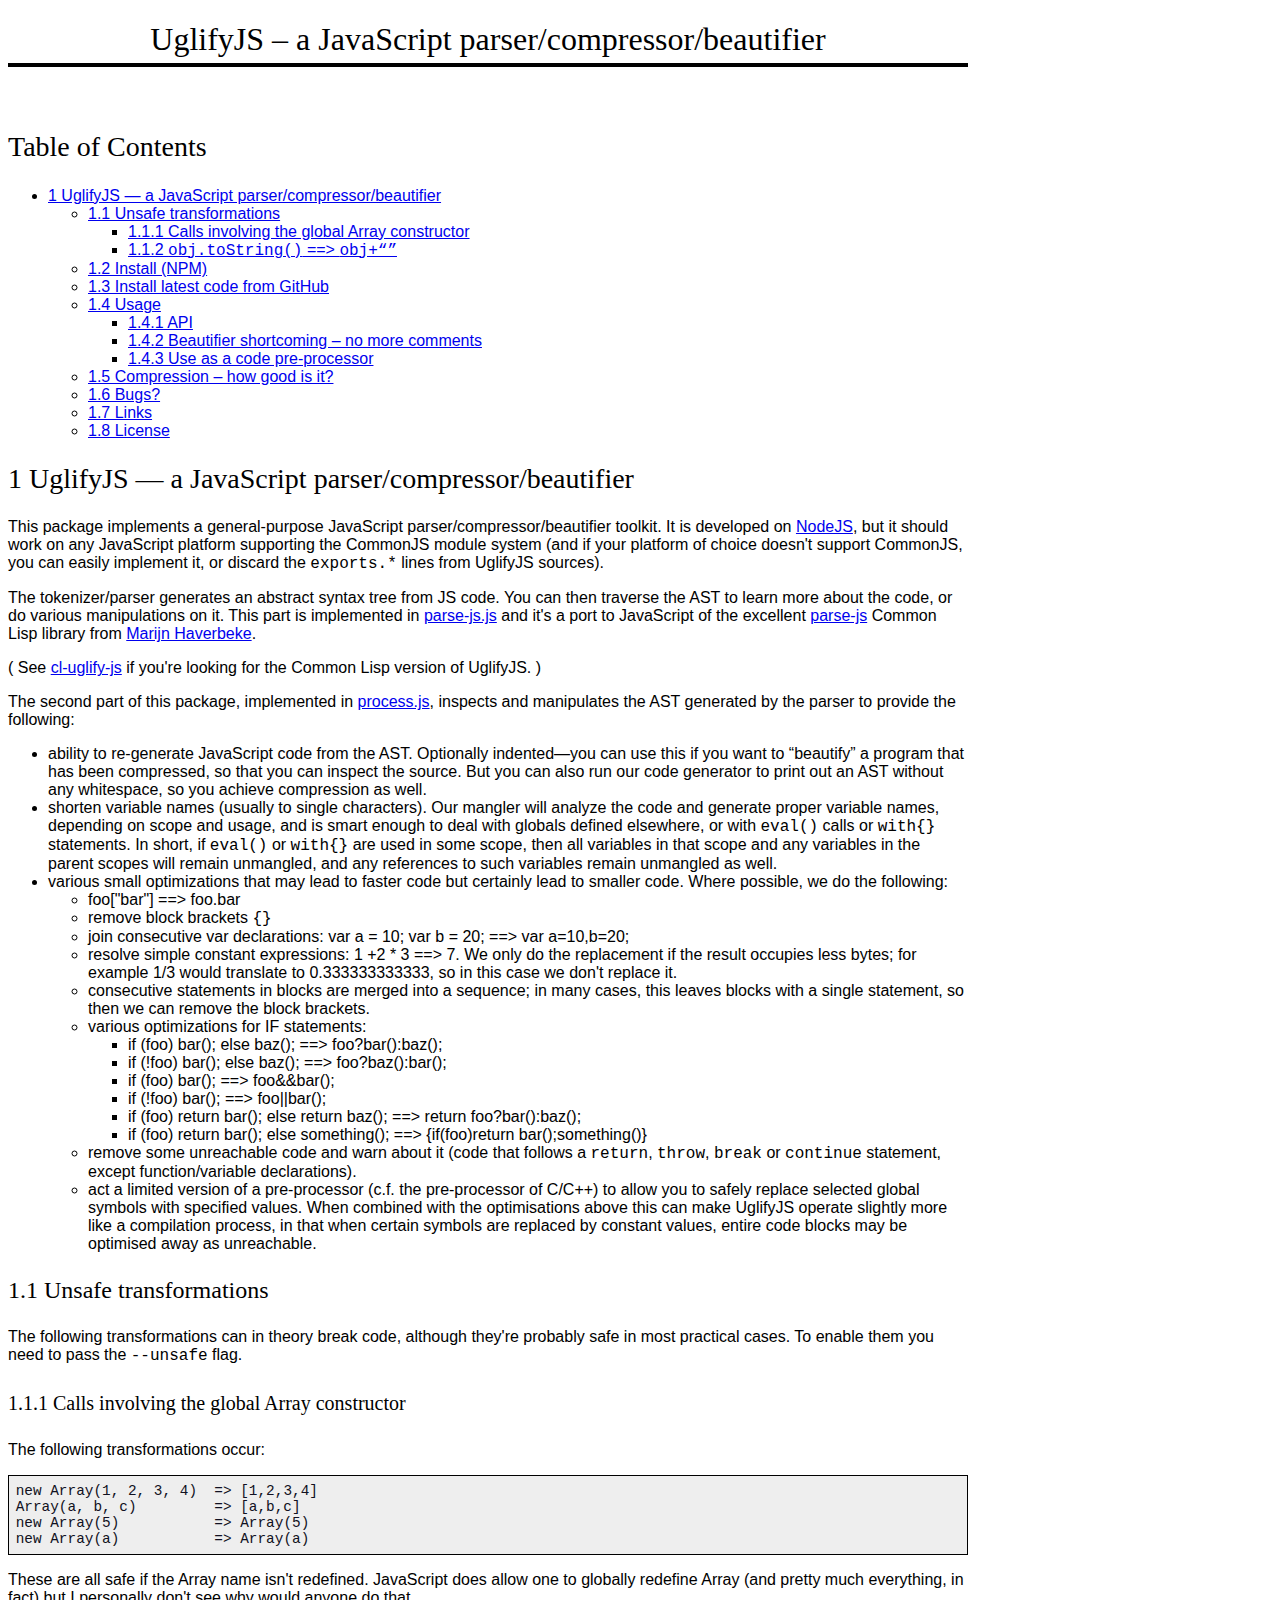
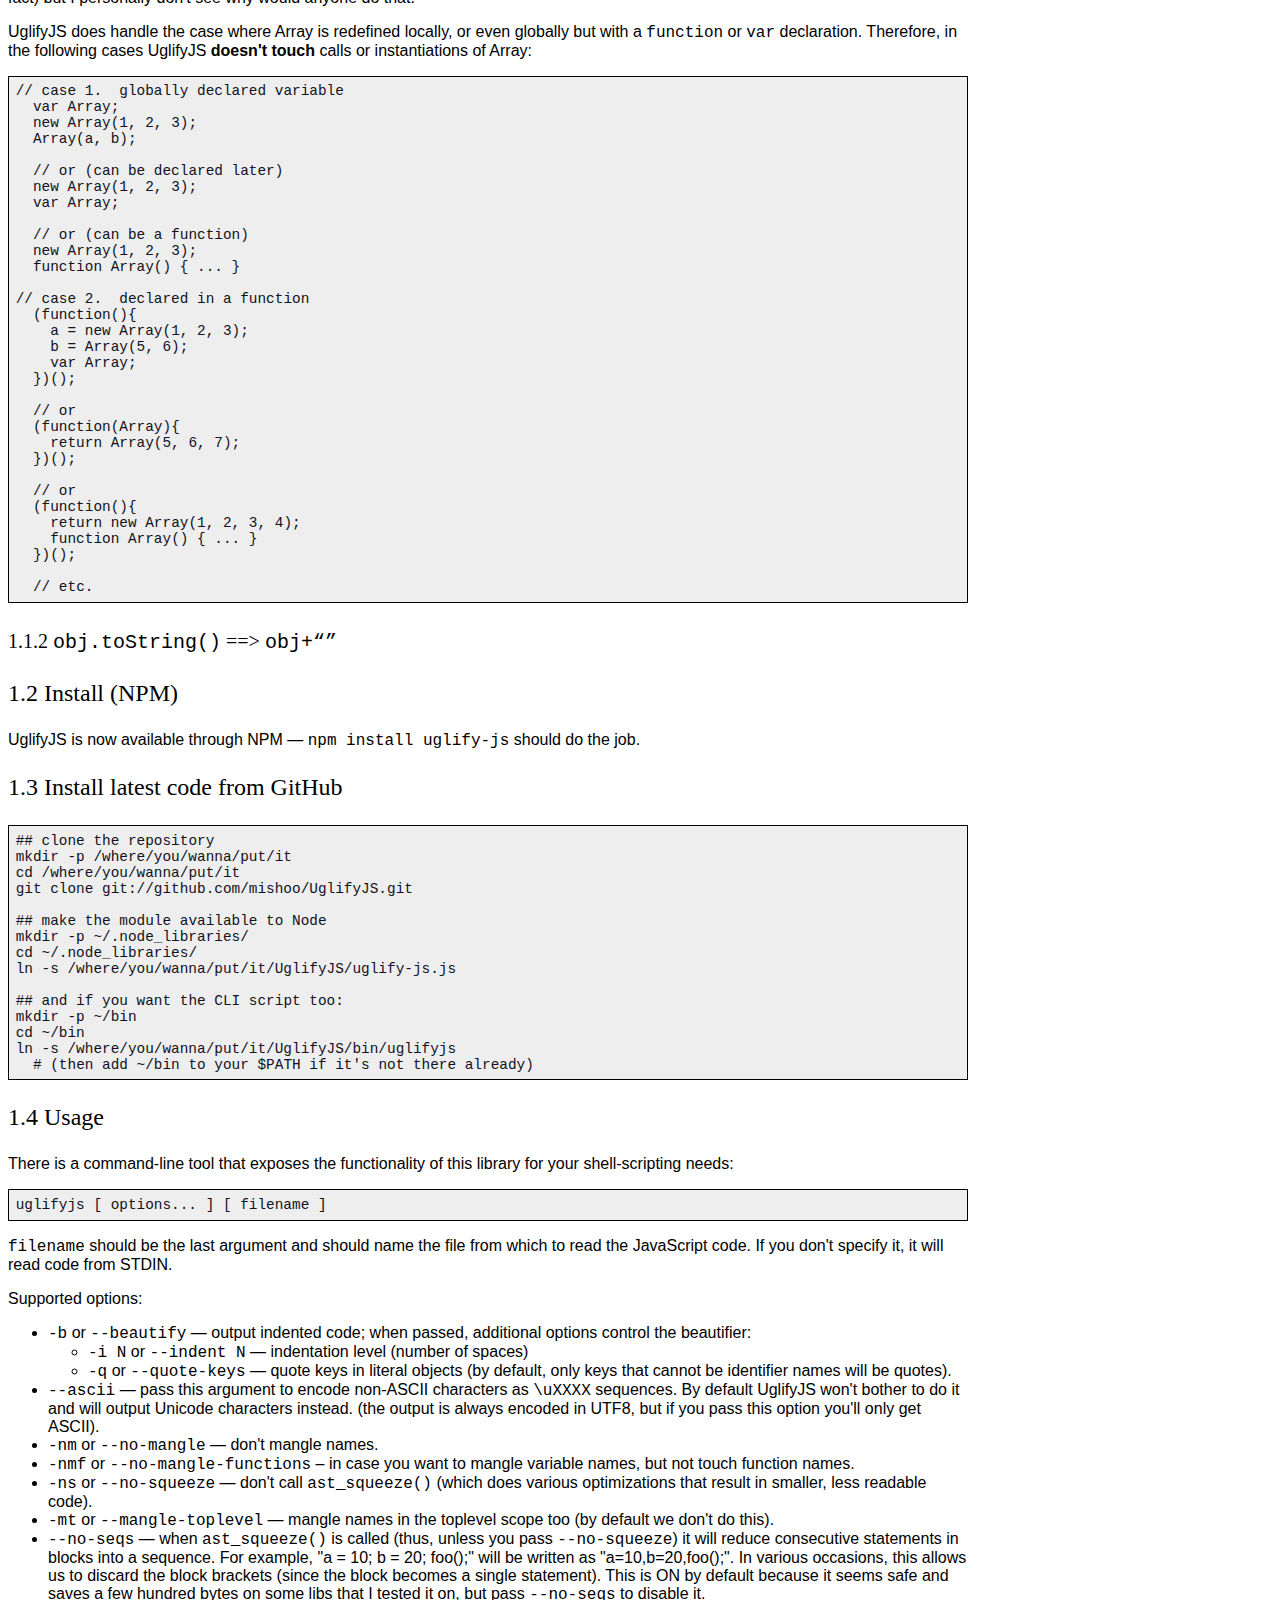
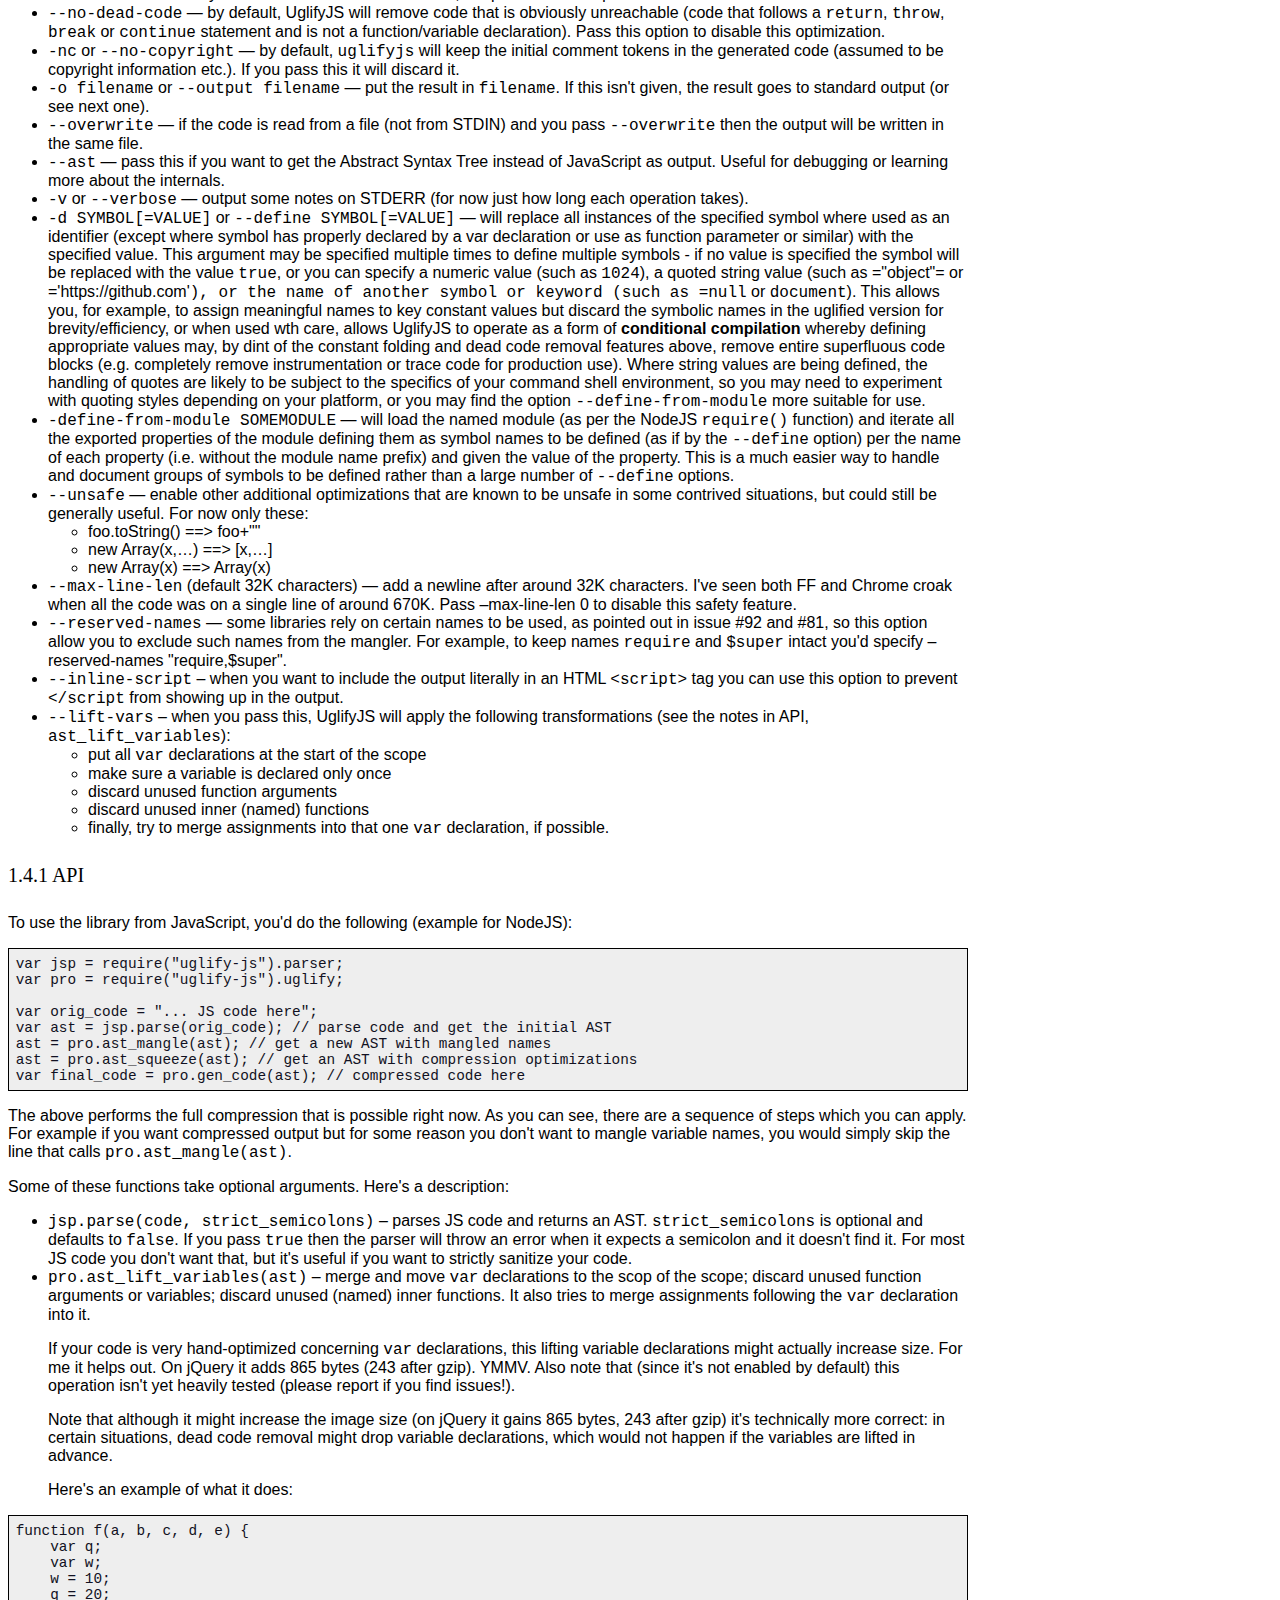
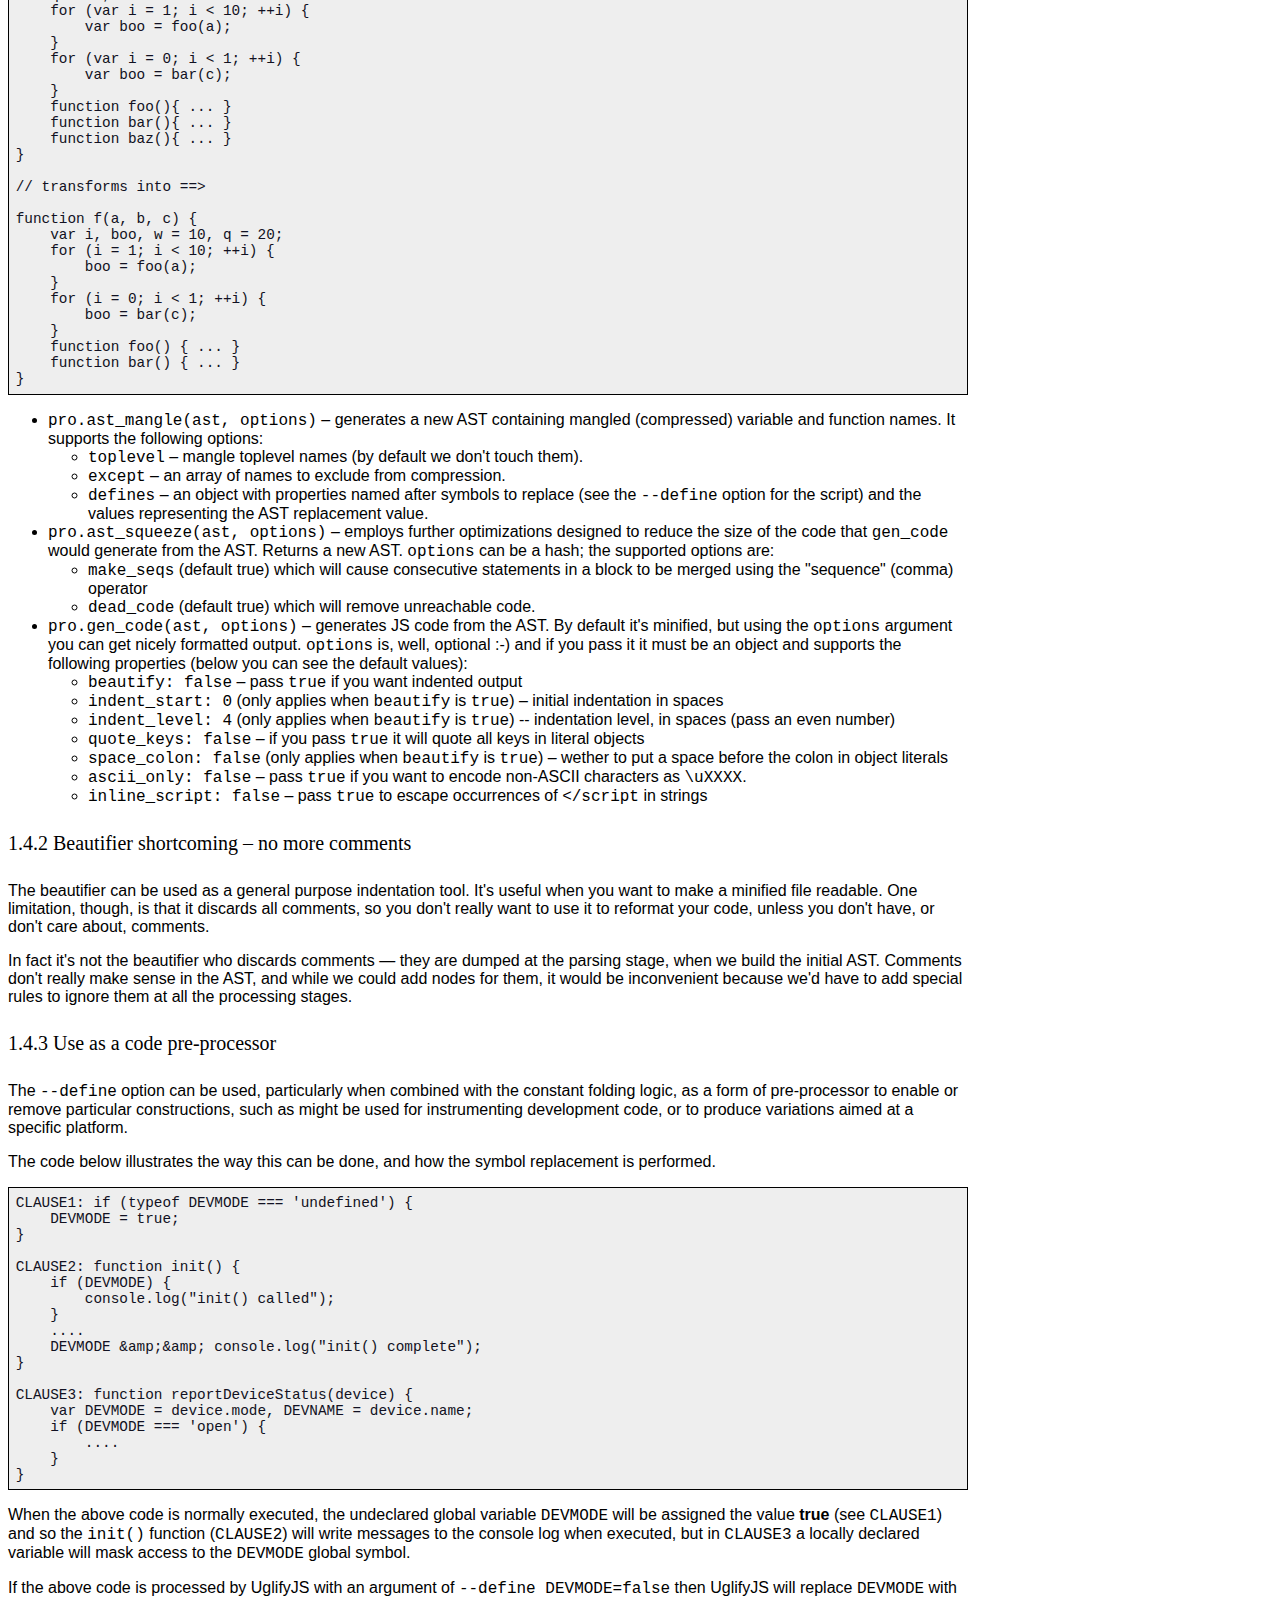
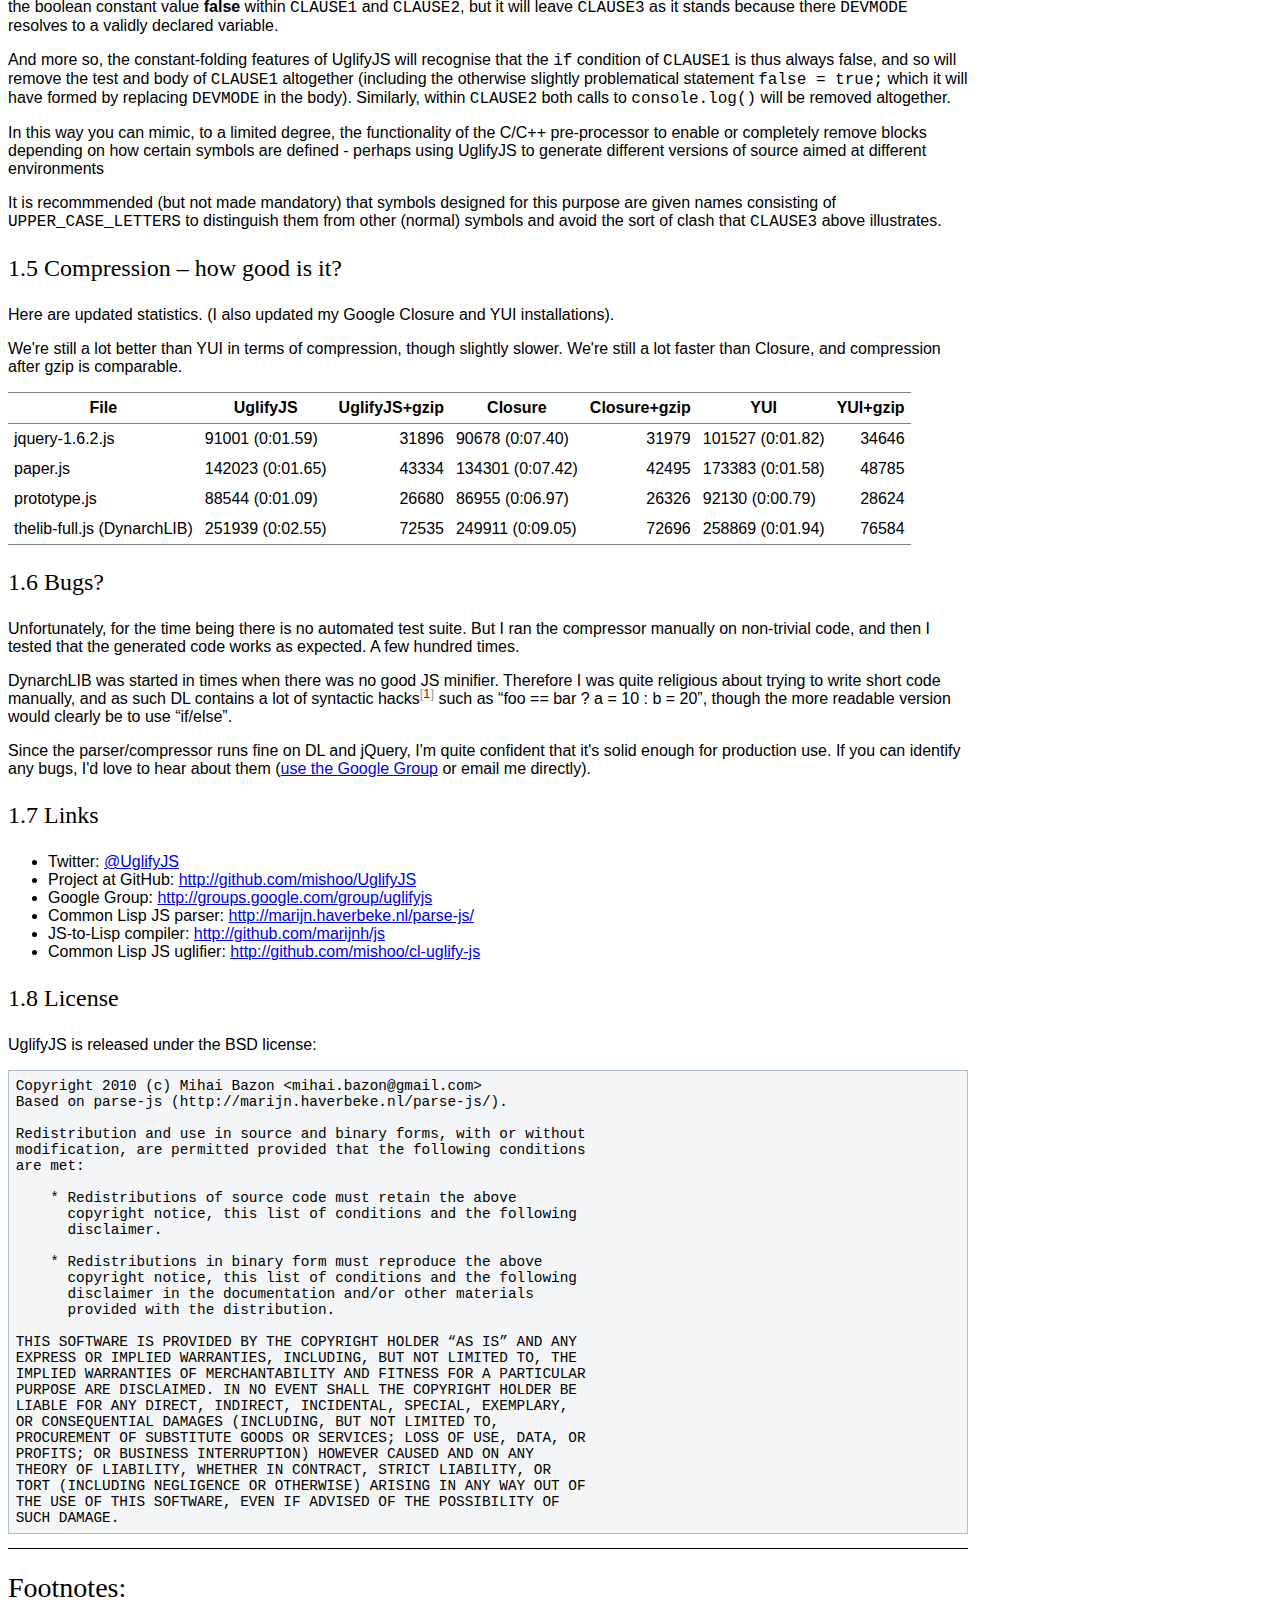
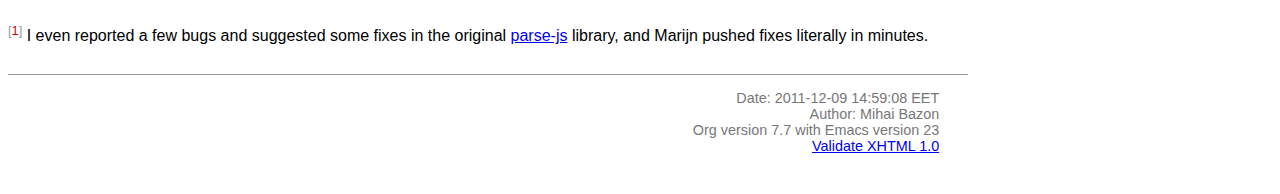
<file: node_modules/handlebars/node_modules/uglify-js/README.html>
<?xml version="1.0" encoding="utf-8"?>
<!DOCTYPE html PUBLIC "-//W3C//DTD XHTML 1.0 Strict//EN"
               "http://www.w3.org/TR/xhtml1/DTD/xhtml1-strict.dtd">
<html xmlns="http://www.w3.org/1999/xhtml"
lang="en" xml:lang="en">
<head>
<title>UglifyJS &ndash; a JavaScript parser/compressor/beautifier</title>
<meta http-equiv="Content-Type" content="text/html;charset=utf-8"/>
<meta name="generator" content="Org-mode"/>
<meta name="generated" content="2011-12-09 14:59:08 EET"/>
<meta name="author" content="Mihai Bazon"/>
<meta name="description" content="a JavaScript parser/compressor/beautifier in JavaScript"/>
<meta name="keywords" content="javascript, js, parser, compiler, compressor, mangle, minify, minifier"/>
<style type="text/css">
 <!--/*--><![CDATA[/*><!--*/
  html { font-family: Times, serif; font-size: 12pt; }
  .title  { text-align: center; }
  .todo   { color: red; }
  .done   { color: green; }
  .tag    { background-color: #add8e6; font-weight:normal }
  .target { }
  .timestamp { color: #bebebe; }
  .timestamp-kwd { color: #5f9ea0; }
  .right  {margin-left:auto; margin-right:0px;  text-align:right;}
  .left   {margin-left:0px;  margin-right:auto; text-align:left;}
  .center {margin-left:auto; margin-right:auto; text-align:center;}
  p.verse { margin-left: 3% }
  pre {
	border: 1pt solid #AEBDCC;
	background-color: #F3F5F7;
	padding: 5pt;
	font-family: courier, monospace;
        font-size: 90%;
        overflow:auto;
  }
  table { border-collapse: collapse; }
  td, th { vertical-align: top;  }
  th.right  { text-align:center;  }
  th.left   { text-align:center;   }
  th.center { text-align:center; }
  td.right  { text-align:right;  }
  td.left   { text-align:left;   }
  td.center { text-align:center; }
  dt { font-weight: bold; }
  div.figure { padding: 0.5em; }
  div.figure p { text-align: center; }
  div.inlinetask {
    padding:10px;
    border:2px solid gray;
    margin:10px;
    background: #ffffcc;
  }
  textarea { overflow-x: auto; }
  .linenr { font-size:smaller }
  .code-highlighted {background-color:#ffff00;}
  .org-info-js_info-navigation { border-style:none; }
  #org-info-js_console-label { font-size:10px; font-weight:bold;
                               white-space:nowrap; }
  .org-info-js_search-highlight {background-color:#ffff00; color:#000000;
                                 font-weight:bold; }
  /*]]>*/-->
</style>
<link rel="stylesheet" type="text/css" href="docstyle.css" />
<script type="text/javascript">
<!--/*--><![CDATA[/*><!--*/
 function CodeHighlightOn(elem, id)
 {
   var target = document.getElementById(id);
   if(null != target) {
     elem.cacheClassElem = elem.className;
     elem.cacheClassTarget = target.className;
     target.className = "code-highlighted";
     elem.className   = "code-highlighted";
   }
 }
 function CodeHighlightOff(elem, id)
 {
   var target = document.getElementById(id);
   if(elem.cacheClassElem)
     elem.className = elem.cacheClassElem;
   if(elem.cacheClassTarget)
     target.className = elem.cacheClassTarget;
 }
/*]]>*///-->
</script>

</head>
<body>

<div id="preamble">

</div>

<div id="content">
<h1 class="title">UglifyJS &ndash; a JavaScript parser/compressor/beautifier</h1>


<div id="table-of-contents">
<h2>Table of Contents</h2>
<div id="text-table-of-contents">
<ul>
<li><a href="#sec-1">1 UglifyJS &mdash; a JavaScript parser/compressor/beautifier </a>
<ul>
<li><a href="#sec-1-1">1.1 Unsafe transformations </a>
<ul>
<li><a href="#sec-1-1-1">1.1.1 Calls involving the global Array constructor </a></li>
<li><a href="#sec-1-1-2">1.1.2 <code>obj.toString()</code> ==&gt; <code>obj+“”</code> </a></li>
</ul>
</li>
<li><a href="#sec-1-2">1.2 Install (NPM) </a></li>
<li><a href="#sec-1-3">1.3 Install latest code from GitHub </a></li>
<li><a href="#sec-1-4">1.4 Usage </a>
<ul>
<li><a href="#sec-1-4-1">1.4.1 API </a></li>
<li><a href="#sec-1-4-2">1.4.2 Beautifier shortcoming &ndash; no more comments </a></li>
<li><a href="#sec-1-4-3">1.4.3 Use as a code pre-processor </a></li>
</ul>
</li>
<li><a href="#sec-1-5">1.5 Compression &ndash; how good is it? </a></li>
<li><a href="#sec-1-6">1.6 Bugs? </a></li>
<li><a href="#sec-1-7">1.7 Links </a></li>
<li><a href="#sec-1-8">1.8 License </a></li>
</ul>
</li>
</ul>
</div>
</div>

<div id="outline-container-1" class="outline-2">
<h2 id="sec-1"><span class="section-number-2">1</span> UglifyJS &mdash; a JavaScript parser/compressor/beautifier </h2>
<div class="outline-text-2" id="text-1">


<p>
This package implements a general-purpose JavaScript
parser/compressor/beautifier toolkit.  It is developed on <a href="http://nodejs.org/">NodeJS</a>, but it
should work on any JavaScript platform supporting the CommonJS module system
(and if your platform of choice doesn't support CommonJS, you can easily
implement it, or discard the <code>exports.*</code> lines from UglifyJS sources).
</p>
<p>
The tokenizer/parser generates an abstract syntax tree from JS code.  You
can then traverse the AST to learn more about the code, or do various
manipulations on it.  This part is implemented in <a href="../lib/parse-js.js">parse-js.js</a> and it's a
port to JavaScript of the excellent <a href="http://marijn.haverbeke.nl/parse-js/">parse-js</a> Common Lisp library from <a href="http://marijn.haverbeke.nl/">Marijn Haverbeke</a>.
</p>
<p>
( See <a href="http://github.com/mishoo/cl-uglify-js">cl-uglify-js</a> if you're looking for the Common Lisp version of
UglifyJS. )
</p>
<p>
The second part of this package, implemented in <a href="../lib/process.js">process.js</a>, inspects and
manipulates the AST generated by the parser to provide the following:
</p>
<ul>
<li>ability to re-generate JavaScript code from the AST.  Optionally
  indented&mdash;you can use this if you want to “beautify” a program that has
  been compressed, so that you can inspect the source.  But you can also run
  our code generator to print out an AST without any whitespace, so you
  achieve compression as well.

</li>
<li>shorten variable names (usually to single characters).  Our mangler will
  analyze the code and generate proper variable names, depending on scope
  and usage, and is smart enough to deal with globals defined elsewhere, or
  with <code>eval()</code> calls or <code>with{}</code> statements.  In short, if <code>eval()</code> or
  <code>with{}</code> are used in some scope, then all variables in that scope and any
  variables in the parent scopes will remain unmangled, and any references
  to such variables remain unmangled as well.

</li>
<li>various small optimizations that may lead to faster code but certainly
  lead to smaller code.  Where possible, we do the following:

<ul>
<li>foo["bar"]  ==&gt;  foo.bar

</li>
<li>remove block brackets <code>{}</code>

</li>
<li>join consecutive var declarations:
    var a = 10; var b = 20; ==&gt; var a=10,b=20;

</li>
<li>resolve simple constant expressions: 1 +2 * 3 ==&gt; 7.  We only do the
    replacement if the result occupies less bytes; for example 1/3 would
    translate to 0.333333333333, so in this case we don't replace it.

</li>
<li>consecutive statements in blocks are merged into a sequence; in many
    cases, this leaves blocks with a single statement, so then we can remove
    the block brackets.

</li>
<li>various optimizations for IF statements:

<ul>
<li>if (foo) bar(); else baz(); ==&gt; foo?bar():baz();
</li>
<li>if (!foo) bar(); else baz(); ==&gt; foo?baz():bar();
</li>
<li>if (foo) bar(); ==&gt; foo&amp;&amp;bar();
</li>
<li>if (!foo) bar(); ==&gt; foo||bar();
</li>
<li>if (foo) return bar(); else return baz(); ==&gt; return foo?bar():baz();
</li>
<li>if (foo) return bar(); else something(); ==&gt; {if(foo)return bar();something()}

</li>
</ul>

</li>
<li>remove some unreachable code and warn about it (code that follows a
    <code>return</code>, <code>throw</code>, <code>break</code> or <code>continue</code> statement, except
    function/variable declarations).

</li>
<li>act a limited version of a pre-processor (c.f. the pre-processor of
    C/C++) to allow you to safely replace selected global symbols with
    specified values.  When combined with the optimisations above this can
    make UglifyJS operate slightly more like a compilation process, in
    that when certain symbols are replaced by constant values, entire code
    blocks may be optimised away as unreachable.
</li>
</ul>

</li>
</ul>



</div>

<div id="outline-container-1-1" class="outline-3">
<h3 id="sec-1-1"><span class="section-number-3">1.1</span> <span class="target">Unsafe transformations</span>  </h3>
<div class="outline-text-3" id="text-1-1">


<p>
The following transformations can in theory break code, although they're
probably safe in most practical cases.  To enable them you need to pass the
<code>--unsafe</code> flag.
</p>

</div>

<div id="outline-container-1-1-1" class="outline-4">
<h4 id="sec-1-1-1"><span class="section-number-4">1.1.1</span> Calls involving the global Array constructor </h4>
<div class="outline-text-4" id="text-1-1-1">


<p>
The following transformations occur:
</p>



<pre class="src src-js"><span class="org-keyword">new</span> <span class="org-type">Array</span>(1, 2, 3, 4)  =&gt; [1,2,3,4]
Array(a, b, c)         =&gt; [a,b,c]
<span class="org-keyword">new</span> <span class="org-type">Array</span>(5)           =&gt; Array(5)
<span class="org-keyword">new</span> <span class="org-type">Array</span>(a)           =&gt; Array(a)
</pre>


<p>
These are all safe if the Array name isn't redefined.  JavaScript does allow
one to globally redefine Array (and pretty much everything, in fact) but I
personally don't see why would anyone do that.
</p>
<p>
UglifyJS does handle the case where Array is redefined locally, or even
globally but with a <code>function</code> or <code>var</code> declaration.  Therefore, in the
following cases UglifyJS <b>doesn't touch</b> calls or instantiations of Array:
</p>



<pre class="src src-js"><span class="org-comment-delimiter">// </span><span class="org-comment">case 1.  globally declared variable</span>
  <span class="org-keyword">var</span> <span class="org-variable-name">Array</span>;
  <span class="org-keyword">new</span> <span class="org-type">Array</span>(1, 2, 3);
  Array(a, b);

  <span class="org-comment-delimiter">// </span><span class="org-comment">or (can be declared later)</span>
  <span class="org-keyword">new</span> <span class="org-type">Array</span>(1, 2, 3);
  <span class="org-keyword">var</span> <span class="org-variable-name">Array</span>;

  <span class="org-comment-delimiter">// </span><span class="org-comment">or (can be a function)</span>
  <span class="org-keyword">new</span> <span class="org-type">Array</span>(1, 2, 3);
  <span class="org-keyword">function</span> <span class="org-function-name">Array</span>() { ... }

<span class="org-comment-delimiter">// </span><span class="org-comment">case 2.  declared in a function</span>
  (<span class="org-keyword">function</span>(){
    a = <span class="org-keyword">new</span> <span class="org-type">Array</span>(1, 2, 3);
    b = Array(5, 6);
    <span class="org-keyword">var</span> <span class="org-variable-name">Array</span>;
  })();

  <span class="org-comment-delimiter">// </span><span class="org-comment">or</span>
  (<span class="org-keyword">function</span>(<span class="org-variable-name">Array</span>){
    <span class="org-keyword">return</span> Array(5, 6, 7);
  })();

  <span class="org-comment-delimiter">// </span><span class="org-comment">or</span>
  (<span class="org-keyword">function</span>(){
    <span class="org-keyword">return</span> <span class="org-keyword">new</span> <span class="org-type">Array</span>(1, 2, 3, 4);
    <span class="org-keyword">function</span> <span class="org-function-name">Array</span>() { ... }
  })();

  <span class="org-comment-delimiter">// </span><span class="org-comment">etc.</span>
</pre>


</div>

</div>

<div id="outline-container-1-1-2" class="outline-4">
<h4 id="sec-1-1-2"><span class="section-number-4">1.1.2</span> <code>obj.toString()</code> ==&gt; <code>obj+“”</code> </h4>
<div class="outline-text-4" id="text-1-1-2">


</div>
</div>

</div>

<div id="outline-container-1-2" class="outline-3">
<h3 id="sec-1-2"><span class="section-number-3">1.2</span> Install (NPM) </h3>
<div class="outline-text-3" id="text-1-2">


<p>
UglifyJS is now available through NPM &mdash; <code>npm install uglify-js</code> should do
the job.
</p>
</div>

</div>

<div id="outline-container-1-3" class="outline-3">
<h3 id="sec-1-3"><span class="section-number-3">1.3</span> Install latest code from GitHub </h3>
<div class="outline-text-3" id="text-1-3">





<pre class="src src-sh"><span class="org-comment-delimiter">## </span><span class="org-comment">clone the repository</span>
mkdir -p /where/you/wanna/put/it
<span class="org-builtin">cd</span> /where/you/wanna/put/it
git clone git://github.com/mishoo/UglifyJS.git

<span class="org-comment-delimiter">## </span><span class="org-comment">make the module available to Node</span>
mkdir -p ~/.node_libraries/
<span class="org-builtin">cd</span> ~/.node_libraries/
ln -s /where/you/wanna/put/it/UglifyJS/uglify-js.js

<span class="org-comment-delimiter">## </span><span class="org-comment">and if you want the CLI script too:</span>
mkdir -p ~/bin
<span class="org-builtin">cd</span> ~/bin
ln -s /where/you/wanna/put/it/UglifyJS/bin/uglifyjs
  <span class="org-comment-delimiter"># </span><span class="org-comment">(then add ~/bin to your $PATH if it's not there already)</span>
</pre>


</div>

</div>

<div id="outline-container-1-4" class="outline-3">
<h3 id="sec-1-4"><span class="section-number-3">1.4</span> Usage </h3>
<div class="outline-text-3" id="text-1-4">


<p>
There is a command-line tool that exposes the functionality of this library
for your shell-scripting needs:
</p>



<pre class="src src-sh">uglifyjs [ options... ] [ filename ]
</pre>


<p>
<code>filename</code> should be the last argument and should name the file from which
to read the JavaScript code.  If you don't specify it, it will read code
from STDIN.
</p>
<p>
Supported options:
</p>
<ul>
<li><code>-b</code> or <code>--beautify</code> &mdash; output indented code; when passed, additional
  options control the beautifier:

<ul>
<li><code>-i N</code> or <code>--indent N</code> &mdash; indentation level (number of spaces)

</li>
<li><code>-q</code> or <code>--quote-keys</code> &mdash; quote keys in literal objects (by default,
    only keys that cannot be identifier names will be quotes).

</li>
</ul>

</li>
<li><code>--ascii</code> &mdash; pass this argument to encode non-ASCII characters as
  <code>\uXXXX</code> sequences.  By default UglifyJS won't bother to do it and will
  output Unicode characters instead.  (the output is always encoded in UTF8,
  but if you pass this option you'll only get ASCII).

</li>
<li><code>-nm</code> or <code>--no-mangle</code> &mdash; don't mangle names.

</li>
<li><code>-nmf</code> or <code>--no-mangle-functions</code> &ndash; in case you want to mangle variable
  names, but not touch function names.

</li>
<li><code>-ns</code> or <code>--no-squeeze</code> &mdash; don't call <code>ast_squeeze()</code> (which does various
  optimizations that result in smaller, less readable code).

</li>
<li><code>-mt</code> or <code>--mangle-toplevel</code> &mdash; mangle names in the toplevel scope too
  (by default we don't do this).

</li>
<li><code>--no-seqs</code> &mdash; when <code>ast_squeeze()</code> is called (thus, unless you pass
  <code>--no-squeeze</code>) it will reduce consecutive statements in blocks into a
  sequence.  For example, "a = 10; b = 20; foo();" will be written as
  "a=10,b=20,foo();".  In various occasions, this allows us to discard the
  block brackets (since the block becomes a single statement).  This is ON
  by default because it seems safe and saves a few hundred bytes on some
  libs that I tested it on, but pass <code>--no-seqs</code> to disable it.

</li>
<li><code>--no-dead-code</code> &mdash; by default, UglifyJS will remove code that is
  obviously unreachable (code that follows a <code>return</code>, <code>throw</code>, <code>break</code> or
  <code>continue</code> statement and is not a function/variable declaration).  Pass
  this option to disable this optimization.

</li>
<li><code>-nc</code> or <code>--no-copyright</code> &mdash; by default, <code>uglifyjs</code> will keep the initial
  comment tokens in the generated code (assumed to be copyright information
  etc.).  If you pass this it will discard it.

</li>
<li><code>-o filename</code> or <code>--output filename</code> &mdash; put the result in <code>filename</code>.  If
  this isn't given, the result goes to standard output (or see next one).

</li>
<li><code>--overwrite</code> &mdash; if the code is read from a file (not from STDIN) and you
  pass <code>--overwrite</code> then the output will be written in the same file.

</li>
<li><code>--ast</code> &mdash; pass this if you want to get the Abstract Syntax Tree instead
  of JavaScript as output.  Useful for debugging or learning more about the
  internals.

</li>
<li><code>-v</code> or <code>--verbose</code> &mdash; output some notes on STDERR (for now just how long
  each operation takes).

</li>
<li><code>-d SYMBOL[=VALUE]</code> or <code>--define SYMBOL[=VALUE]</code> &mdash; will replace
  all instances of the specified symbol where used as an identifier
  (except where symbol has properly declared by a var declaration or
  use as function parameter or similar) with the specified value. This
  argument may be specified multiple times to define multiple
  symbols - if no value is specified the symbol will be replaced with
  the value <code>true</code>, or you can specify a numeric value (such as
  <code>1024</code>), a quoted string value (such as ="object"= or
  ='https://github.com'<code>), or the name of another symbol or keyword   (such as =null</code> or <code>document</code>).
  This allows you, for example, to assign meaningful names to key
  constant values but discard the symbolic names in the uglified
  version for brevity/efficiency, or when used wth care, allows
  UglifyJS to operate as a form of <b>conditional compilation</b>
  whereby defining appropriate values may, by dint of the constant
  folding and dead code removal features above, remove entire
  superfluous code blocks (e.g. completely remove instrumentation or
  trace code for production use).
  Where string values are being defined, the handling of quotes are
  likely to be subject to the specifics of your command shell
  environment, so you may need to experiment with quoting styles
  depending on your platform, or you may find the option
  <code>--define-from-module</code> more suitable for use.

</li>
<li><code>-define-from-module SOMEMODULE</code> &mdash; will load the named module (as
  per the NodeJS <code>require()</code> function) and iterate all the exported
  properties of the module defining them as symbol names to be defined
  (as if by the <code>--define</code> option) per the name of each property
  (i.e. without the module name prefix) and given the value of the
  property. This is a much easier way to handle and document groups of
  symbols to be defined rather than a large number of <code>--define</code>
  options.

</li>
<li><code>--unsafe</code> &mdash; enable other additional optimizations that are known to be
  unsafe in some contrived situations, but could still be generally useful.
  For now only these:

<ul>
<li>foo.toString()  ==&gt;  foo+""
</li>
<li>new Array(x,&hellip;)  ==&gt; [x,&hellip;]
</li>
<li>new Array(x) ==&gt; Array(x)

</li>
</ul>

</li>
<li><code>--max-line-len</code> (default 32K characters) &mdash; add a newline after around
  32K characters.  I've seen both FF and Chrome croak when all the code was
  on a single line of around 670K.  Pass &ndash;max-line-len 0 to disable this
  safety feature.

</li>
<li><code>--reserved-names</code> &mdash; some libraries rely on certain names to be used, as
  pointed out in issue #92 and #81, so this option allow you to exclude such
  names from the mangler.  For example, to keep names <code>require</code> and <code>$super</code>
  intact you'd specify &ndash;reserved-names "require,$super".

</li>
<li><code>--inline-script</code> &ndash; when you want to include the output literally in an
  HTML <code>&lt;script&gt;</code> tag you can use this option to prevent <code>&lt;/script</code> from
  showing up in the output.

</li>
<li><code>--lift-vars</code> &ndash; when you pass this, UglifyJS will apply the following
  transformations (see the notes in API, <code>ast_lift_variables</code>):

<ul>
<li>put all <code>var</code> declarations at the start of the scope
</li>
<li>make sure a variable is declared only once
</li>
<li>discard unused function arguments
</li>
<li>discard unused inner (named) functions
</li>
<li>finally, try to merge assignments into that one <code>var</code> declaration, if
    possible.
</li>
</ul>

</li>
</ul>



</div>

<div id="outline-container-1-4-1" class="outline-4">
<h4 id="sec-1-4-1"><span class="section-number-4">1.4.1</span> API </h4>
<div class="outline-text-4" id="text-1-4-1">


<p>
To use the library from JavaScript, you'd do the following (example for
NodeJS):
</p>



<pre class="src src-js"><span class="org-keyword">var</span> <span class="org-variable-name">jsp</span> = require(<span class="org-string">"uglify-js"</span>).parser;
<span class="org-keyword">var</span> <span class="org-variable-name">pro</span> = require(<span class="org-string">"uglify-js"</span>).uglify;

<span class="org-keyword">var</span> <span class="org-variable-name">orig_code</span> = <span class="org-string">"... JS code here"</span>;
<span class="org-keyword">var</span> <span class="org-variable-name">ast</span> = jsp.parse(orig_code); <span class="org-comment-delimiter">// </span><span class="org-comment">parse code and get the initial AST</span>
ast = pro.ast_mangle(ast); <span class="org-comment-delimiter">// </span><span class="org-comment">get a new AST with mangled names</span>
ast = pro.ast_squeeze(ast); <span class="org-comment-delimiter">// </span><span class="org-comment">get an AST with compression optimizations</span>
<span class="org-keyword">var</span> <span class="org-variable-name">final_code</span> = pro.gen_code(ast); <span class="org-comment-delimiter">// </span><span class="org-comment">compressed code here</span>
</pre>


<p>
The above performs the full compression that is possible right now.  As you
can see, there are a sequence of steps which you can apply.  For example if
you want compressed output but for some reason you don't want to mangle
variable names, you would simply skip the line that calls
<code>pro.ast_mangle(ast)</code>.
</p>
<p>
Some of these functions take optional arguments.  Here's a description:
</p>
<ul>
<li><code>jsp.parse(code, strict_semicolons)</code> &ndash; parses JS code and returns an AST.
  <code>strict_semicolons</code> is optional and defaults to <code>false</code>.  If you pass
  <code>true</code> then the parser will throw an error when it expects a semicolon and
  it doesn't find it.  For most JS code you don't want that, but it's useful
  if you want to strictly sanitize your code.

</li>
<li><code>pro.ast_lift_variables(ast)</code> &ndash; merge and move <code>var</code> declarations to the
  scop of the scope; discard unused function arguments or variables; discard
  unused (named) inner functions.  It also tries to merge assignments
  following the <code>var</code> declaration into it.

<p>
  If your code is very hand-optimized concerning <code>var</code> declarations, this
  lifting variable declarations might actually increase size.  For me it
  helps out.  On jQuery it adds 865 bytes (243 after gzip).  YMMV.  Also
  note that (since it's not enabled by default) this operation isn't yet
  heavily tested (please report if you find issues!).
</p>
<p>
  Note that although it might increase the image size (on jQuery it gains
  865 bytes, 243 after gzip) it's technically more correct: in certain
  situations, dead code removal might drop variable declarations, which
  would not happen if the variables are lifted in advance.
</p>
<p>
  Here's an example of what it does:
</p></li>
</ul>





<pre class="src src-js"><span class="org-keyword">function</span> <span class="org-function-name">f</span>(<span class="org-variable-name">a</span>, <span class="org-variable-name">b</span>, <span class="org-variable-name">c</span>, <span class="org-variable-name">d</span>, <span class="org-variable-name">e</span>) {
    <span class="org-keyword">var</span> <span class="org-variable-name">q</span>;
    <span class="org-keyword">var</span> <span class="org-variable-name">w</span>;
    w = 10;
    q = 20;
    <span class="org-keyword">for</span> (<span class="org-keyword">var</span> <span class="org-variable-name">i</span> = 1; i &lt; 10; ++i) {
        <span class="org-keyword">var</span> <span class="org-variable-name">boo</span> = foo(a);
    }
    <span class="org-keyword">for</span> (<span class="org-keyword">var</span> <span class="org-variable-name">i</span> = 0; i &lt; 1; ++i) {
        <span class="org-keyword">var</span> <span class="org-variable-name">boo</span> = bar(c);
    }
    <span class="org-keyword">function</span> <span class="org-function-name">foo</span>(){ ... }
    <span class="org-keyword">function</span> <span class="org-function-name">bar</span>(){ ... }
    <span class="org-keyword">function</span> <span class="org-function-name">baz</span>(){ ... }
}

<span class="org-comment-delimiter">// </span><span class="org-comment">transforms into ==&gt;</span>

<span class="org-keyword">function</span> <span class="org-function-name">f</span>(<span class="org-variable-name">a</span>, <span class="org-variable-name">b</span>, <span class="org-variable-name">c</span>) {
    <span class="org-keyword">var</span> <span class="org-variable-name">i</span>, <span class="org-variable-name">boo</span>, <span class="org-variable-name">w</span> = 10, <span class="org-variable-name">q</span> = 20;
    <span class="org-keyword">for</span> (i = 1; i &lt; 10; ++i) {
        boo = foo(a);
    }
    <span class="org-keyword">for</span> (i = 0; i &lt; 1; ++i) {
        boo = bar(c);
    }
    <span class="org-keyword">function</span> <span class="org-function-name">foo</span>() { ... }
    <span class="org-keyword">function</span> <span class="org-function-name">bar</span>() { ... }
}
</pre>


<ul>
<li><code>pro.ast_mangle(ast, options)</code> &ndash; generates a new AST containing mangled
  (compressed) variable and function names.  It supports the following
  options:

<ul>
<li><code>toplevel</code> &ndash; mangle toplevel names (by default we don't touch them).
</li>
<li><code>except</code> &ndash; an array of names to exclude from compression.
</li>
<li><code>defines</code> &ndash; an object with properties named after symbols to
    replace (see the <code>--define</code> option for the script) and the values
    representing the AST replacement value.

</li>
</ul>

</li>
<li><code>pro.ast_squeeze(ast, options)</code> &ndash; employs further optimizations designed
  to reduce the size of the code that <code>gen_code</code> would generate from the
  AST.  Returns a new AST.  <code>options</code> can be a hash; the supported options
  are:

<ul>
<li><code>make_seqs</code> (default true) which will cause consecutive statements in a
    block to be merged using the "sequence" (comma) operator

</li>
<li><code>dead_code</code> (default true) which will remove unreachable code.

</li>
</ul>

</li>
<li><code>pro.gen_code(ast, options)</code> &ndash; generates JS code from the AST.  By
  default it's minified, but using the <code>options</code> argument you can get nicely
  formatted output.  <code>options</code> is, well, optional :-) and if you pass it it
  must be an object and supports the following properties (below you can see
  the default values):

<ul>
<li><code>beautify: false</code> &ndash; pass <code>true</code> if you want indented output
</li>
<li><code>indent_start: 0</code> (only applies when <code>beautify</code> is <code>true</code>) &ndash; initial
    indentation in spaces
</li>
<li><code>indent_level: 4</code> (only applies when <code>beautify</code> is <code>true</code>) --
    indentation level, in spaces (pass an even number)
</li>
<li><code>quote_keys: false</code> &ndash; if you pass <code>true</code> it will quote all keys in
    literal objects
</li>
<li><code>space_colon: false</code> (only applies when <code>beautify</code> is <code>true</code>) &ndash; wether
    to put a space before the colon in object literals
</li>
<li><code>ascii_only: false</code> &ndash; pass <code>true</code> if you want to encode non-ASCII
    characters as <code>\uXXXX</code>.
</li>
<li><code>inline_script: false</code> &ndash; pass <code>true</code> to escape occurrences of
    <code>&lt;/script</code> in strings
</li>
</ul>

</li>
</ul>


</div>

</div>

<div id="outline-container-1-4-2" class="outline-4">
<h4 id="sec-1-4-2"><span class="section-number-4">1.4.2</span> Beautifier shortcoming &ndash; no more comments </h4>
<div class="outline-text-4" id="text-1-4-2">


<p>
The beautifier can be used as a general purpose indentation tool.  It's
useful when you want to make a minified file readable.  One limitation,
though, is that it discards all comments, so you don't really want to use it
to reformat your code, unless you don't have, or don't care about, comments.
</p>
<p>
In fact it's not the beautifier who discards comments &mdash; they are dumped at
the parsing stage, when we build the initial AST.  Comments don't really
make sense in the AST, and while we could add nodes for them, it would be
inconvenient because we'd have to add special rules to ignore them at all
the processing stages.
</p>
</div>

</div>

<div id="outline-container-1-4-3" class="outline-4">
<h4 id="sec-1-4-3"><span class="section-number-4">1.4.3</span> Use as a code pre-processor </h4>
<div class="outline-text-4" id="text-1-4-3">


<p>
The <code>--define</code> option can be used, particularly when combined with the
constant folding logic, as a form of pre-processor to enable or remove
particular constructions, such as might be used for instrumenting
development code, or to produce variations aimed at a specific
platform.
</p>
<p>
The code below illustrates the way this can be done, and how the
symbol replacement is performed.
</p>



<pre class="src src-js">CLAUSE1: <span class="org-keyword">if</span> (<span class="org-keyword">typeof</span> DEVMODE === <span class="org-string">'undefined'</span>) {
    DEVMODE = <span class="org-constant">true</span>;
}

<span class="org-function-name">CLAUSE2</span>: <span class="org-keyword">function</span> init() {
    <span class="org-keyword">if</span> (DEVMODE) {
        console.log(<span class="org-string">"init() called"</span>);
    }
    ....
    DEVMODE &amp;amp;&amp;amp; console.log(<span class="org-string">"init() complete"</span>);
}

<span class="org-function-name">CLAUSE3</span>: <span class="org-keyword">function</span> reportDeviceStatus(<span class="org-variable-name">device</span>) {
    <span class="org-keyword">var</span> <span class="org-variable-name">DEVMODE</span> = device.mode, <span class="org-variable-name">DEVNAME</span> = device.name;
    <span class="org-keyword">if</span> (DEVMODE === <span class="org-string">'open'</span>) {
        ....
    }
}
</pre>


<p>
When the above code is normally executed, the undeclared global
variable <code>DEVMODE</code> will be assigned the value <b>true</b> (see <code>CLAUSE1</code>)
and so the <code>init()</code> function (<code>CLAUSE2</code>) will write messages to the
console log when executed, but in <code>CLAUSE3</code> a locally declared
variable will mask access to the <code>DEVMODE</code> global symbol.
</p>
<p>
If the above code is processed by UglifyJS with an argument of
<code>--define DEVMODE=false</code> then UglifyJS will replace <code>DEVMODE</code> with the
boolean constant value <b>false</b> within <code>CLAUSE1</code> and <code>CLAUSE2</code>, but it
will leave <code>CLAUSE3</code> as it stands because there <code>DEVMODE</code> resolves to
a validly declared variable.
</p>
<p>
And more so, the constant-folding features of UglifyJS will recognise
that the <code>if</code> condition of <code>CLAUSE1</code> is thus always false, and so will
remove the test and body of <code>CLAUSE1</code> altogether (including the
otherwise slightly problematical statement <code>false = true;</code> which it
will have formed by replacing <code>DEVMODE</code> in the body).  Similarly,
within <code>CLAUSE2</code> both calls to <code>console.log()</code> will be removed
altogether.
</p>
<p>
In this way you can mimic, to a limited degree, the functionality of
the C/C++ pre-processor to enable or completely remove blocks
depending on how certain symbols are defined - perhaps using UglifyJS
to generate different versions of source aimed at different
environments
</p>
<p>
It is recommmended (but not made mandatory) that symbols designed for
this purpose are given names consisting of <code>UPPER_CASE_LETTERS</code> to
distinguish them from other (normal) symbols and avoid the sort of
clash that <code>CLAUSE3</code> above illustrates.
</p>
</div>
</div>

</div>

<div id="outline-container-1-5" class="outline-3">
<h3 id="sec-1-5"><span class="section-number-3">1.5</span> Compression &ndash; how good is it? </h3>
<div class="outline-text-3" id="text-1-5">


<p>
Here are updated statistics.  (I also updated my Google Closure and YUI
installations).
</p>
<p>
We're still a lot better than YUI in terms of compression, though slightly
slower.  We're still a lot faster than Closure, and compression after gzip
is comparable.
</p>
<table border="2" cellspacing="0" cellpadding="6" rules="groups" frame="hsides">
<caption></caption>
<colgroup><col class="left" /><col class="left" /><col class="right" /><col class="left" /><col class="right" /><col class="left" /><col class="right" />
</colgroup>
<thead>
<tr><th scope="col" class="left">File</th><th scope="col" class="left">UglifyJS</th><th scope="col" class="right">UglifyJS+gzip</th><th scope="col" class="left">Closure</th><th scope="col" class="right">Closure+gzip</th><th scope="col" class="left">YUI</th><th scope="col" class="right">YUI+gzip</th></tr>
</thead>
<tbody>
<tr><td class="left">jquery-1.6.2.js</td><td class="left">91001 (0:01.59)</td><td class="right">31896</td><td class="left">90678 (0:07.40)</td><td class="right">31979</td><td class="left">101527 (0:01.82)</td><td class="right">34646</td></tr>
<tr><td class="left">paper.js</td><td class="left">142023 (0:01.65)</td><td class="right">43334</td><td class="left">134301 (0:07.42)</td><td class="right">42495</td><td class="left">173383 (0:01.58)</td><td class="right">48785</td></tr>
<tr><td class="left">prototype.js</td><td class="left">88544 (0:01.09)</td><td class="right">26680</td><td class="left">86955 (0:06.97)</td><td class="right">26326</td><td class="left">92130 (0:00.79)</td><td class="right">28624</td></tr>
<tr><td class="left">thelib-full.js (DynarchLIB)</td><td class="left">251939 (0:02.55)</td><td class="right">72535</td><td class="left">249911 (0:09.05)</td><td class="right">72696</td><td class="left">258869 (0:01.94)</td><td class="right">76584</td></tr>
</tbody>
</table>


</div>

</div>

<div id="outline-container-1-6" class="outline-3">
<h3 id="sec-1-6"><span class="section-number-3">1.6</span> Bugs? </h3>
<div class="outline-text-3" id="text-1-6">


<p>
Unfortunately, for the time being there is no automated test suite.  But I
ran the compressor manually on non-trivial code, and then I tested that the
generated code works as expected.  A few hundred times.
</p>
<p>
DynarchLIB was started in times when there was no good JS minifier.
Therefore I was quite religious about trying to write short code manually,
and as such DL contains a lot of syntactic hacks<sup><a class="footref" name="fnr.1" href="#fn.1">1</a></sup> such as “foo == bar ?  a
= 10 : b = 20”, though the more readable version would clearly be to use
“if/else”.
</p>
<p>
Since the parser/compressor runs fine on DL and jQuery, I'm quite confident
that it's solid enough for production use.  If you can identify any bugs,
I'd love to hear about them (<a href="http://groups.google.com/group/uglifyjs">use the Google Group</a> or email me directly).
</p>
</div>

</div>

<div id="outline-container-1-7" class="outline-3">
<h3 id="sec-1-7"><span class="section-number-3">1.7</span> Links </h3>
<div class="outline-text-3" id="text-1-7">


<ul>
<li>Twitter: <a href="http://twitter.com/UglifyJS">@UglifyJS</a>
</li>
<li>Project at GitHub: <a href="http://github.com/mishoo/UglifyJS">http://github.com/mishoo/UglifyJS</a>
</li>
<li>Google Group: <a href="http://groups.google.com/group/uglifyjs">http://groups.google.com/group/uglifyjs</a>
</li>
<li>Common Lisp JS parser: <a href="http://marijn.haverbeke.nl/parse-js/">http://marijn.haverbeke.nl/parse-js/</a>
</li>
<li>JS-to-Lisp compiler: <a href="http://github.com/marijnh/js">http://github.com/marijnh/js</a>
</li>
<li>Common Lisp JS uglifier: <a href="http://github.com/mishoo/cl-uglify-js">http://github.com/mishoo/cl-uglify-js</a>
</li>
</ul>


</div>

</div>

<div id="outline-container-1-8" class="outline-3">
<h3 id="sec-1-8"><span class="section-number-3">1.8</span> License </h3>
<div class="outline-text-3" id="text-1-8">


<p>
UglifyJS is released under the BSD license:
</p>



<pre class="example">Copyright 2010 (c) Mihai Bazon &lt;mihai.bazon@gmail.com&gt;
Based on parse-js (http://marijn.haverbeke.nl/parse-js/).

Redistribution and use in source and binary forms, with or without
modification, are permitted provided that the following conditions
are met:

    * Redistributions of source code must retain the above
      copyright notice, this list of conditions and the following
      disclaimer.

    * Redistributions in binary form must reproduce the above
      copyright notice, this list of conditions and the following
      disclaimer in the documentation and/or other materials
      provided with the distribution.

THIS SOFTWARE IS PROVIDED BY THE COPYRIGHT HOLDER “AS IS” AND ANY
EXPRESS OR IMPLIED WARRANTIES, INCLUDING, BUT NOT LIMITED TO, THE
IMPLIED WARRANTIES OF MERCHANTABILITY AND FITNESS FOR A PARTICULAR
PURPOSE ARE DISCLAIMED. IN NO EVENT SHALL THE COPYRIGHT HOLDER BE
LIABLE FOR ANY DIRECT, INDIRECT, INCIDENTAL, SPECIAL, EXEMPLARY,
OR CONSEQUENTIAL DAMAGES (INCLUDING, BUT NOT LIMITED TO,
PROCUREMENT OF SUBSTITUTE GOODS OR SERVICES; LOSS OF USE, DATA, OR
PROFITS; OR BUSINESS INTERRUPTION) HOWEVER CAUSED AND ON ANY
THEORY OF LIABILITY, WHETHER IN CONTRACT, STRICT LIABILITY, OR
TORT (INCLUDING NEGLIGENCE OR OTHERWISE) ARISING IN ANY WAY OUT OF
THE USE OF THIS SOFTWARE, EVEN IF ADVISED OF THE POSSIBILITY OF
SUCH DAMAGE.
</pre>


<div id="footnotes">
<h2 class="footnotes">Footnotes: </h2>
<div id="text-footnotes">
<p class="footnote"><sup><a class="footnum" name="fn.1" href="#fnr.1">1</a></sup> I even reported a few bugs and suggested some fixes in the original
    <a href="http://marijn.haverbeke.nl/parse-js/">parse-js</a> library, and Marijn pushed fixes literally in minutes.
</p></div>
</div>
</div>

</div>
</div>
</div>

<div id="postamble">
<p class="date">Date: 2011-12-09 14:59:08 EET</p>
<p class="author">Author: Mihai Bazon</p>
<p class="creator">Org version 7.7 with Emacs version 23</p>
<a href="http://validator.w3.org/check?uri=referer">Validate XHTML 1.0</a>

</div>
</body>
</html>
</file>
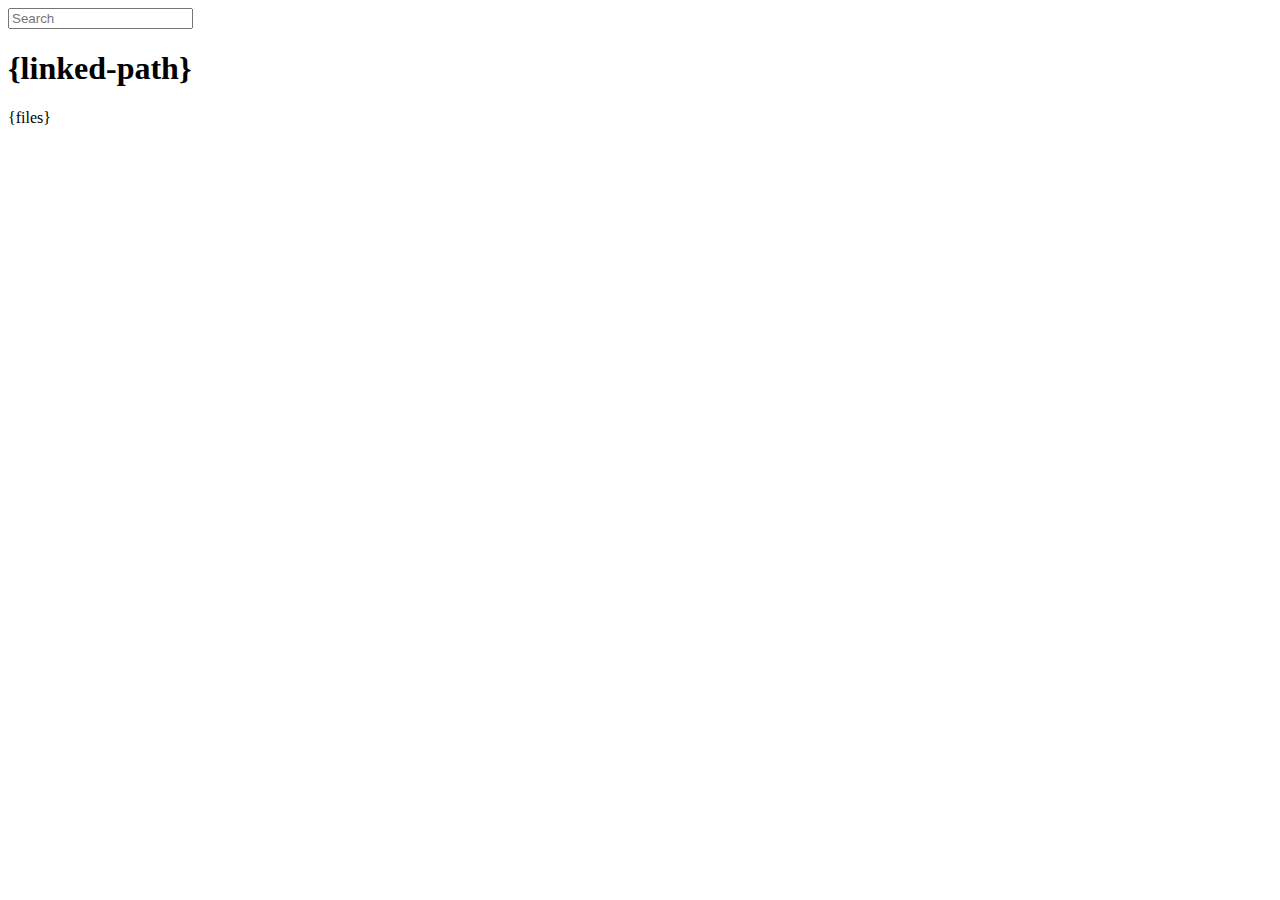
<file: node_modules/express/node_modules/connect/lib/public/directory.html>
<html>
  <head>
    <title>listing directory {directory}</title>
    <style>{style}</style>
    <script>
      function $(id){
        var el = 'string' == typeof id
          ? document.getElementById(id)
          : id;

        el.on = function(event, fn){
          if ('content loaded' == event) event = 'DOMContentLoaded';
          el.addEventListener(event, fn, false);
        };

        el.all = function(selector){
          return $(el.querySelectorAll(selector));
        };

        el.each = function(fn){
          for (var i = 0, len = el.length; i < len; ++i) {
            fn($(el[i]), i);
          }
        };

        el.getClasses = function(){
          return this.getAttribute('class').split(/\s+/);
        };

        el.addClass = function(name){
          var classes = this.getAttribute('class');
          el.setAttribute('class', classes
            ? classes + ' ' + name
            : name);
        };

        el.removeClass = function(name){
          var classes = this.getClasses().filter(function(curr){
            return curr != name;
          });
          this.setAttribute('class', classes);
        };

        return el;
      }

      function search() {
        var str = $('search').value
          , links = $('files').all('a');

        links.each(function(link){
          var text = link.textContent;

          if ('..' == text) return;
          if (str.length && ~text.indexOf(str)) {
            link.addClass('highlight');
          } else {
            link.removeClass('highlight');
          }
        });
      }

      $(window).on('content loaded', function(){
        $('search').on('keyup', search);
      });
    </script>
  </head>
  <body class="directory">
    <input id="search" type="text" placeholder="Search" autocomplete="off" />
    <div id="wrapper">
      <h1>{linked-path}</h1>
      {files}
    </div>
  </body>
</html>
</file>
<file: node_modules/handlebars/node_modules/uglify-js/docstyle.css>
html { font-family: "Lucida Grande","Trebuchet MS",sans-serif; font-size: 12pt; }
body { max-width: 60em; }
.title  { text-align: center; }
.todo   { color: red; }
.done   { color: green; }
.tag    { background-color:lightblue; font-weight:normal }
.target { }
.timestamp { color: grey }
.timestamp-kwd { color: CadetBlue }
p.verse { margin-left: 3% }
pre {
  border: 1pt solid #AEBDCC;
  background-color: #F3F5F7;
  padding: 5pt;
  font-family: monospace;
  font-size: 90%;
  overflow:auto;
}
pre.src {
  background-color: #eee; color: #112; border: 1px solid #000;
}
table { border-collapse: collapse; }
td, th { vertical-align: top; }
dt { font-weight: bold; }
div.figure { padding: 0.5em; }
div.figure p { text-align: center; }
.linenr { font-size:smaller }
.code-highlighted {background-color:#ffff00;}
.org-info-js_info-navigation { border-style:none; }
#org-info-js_console-label { font-size:10px; font-weight:bold;
  white-space:nowrap; }
.org-info-js_search-highlight {background-color:#ffff00; color:#000000;
  font-weight:bold; }

sup {
  vertical-align: baseline;
  position: relative;
  top: -0.5em;
  font-size: 80%;
}

sup a:link, sup a:visited {
  text-decoration: none;
  color: #c00;
}

sup a:before { content: "["; color: #999; }
sup a:after { content: "]"; color: #999; }

h1.title { border-bottom: 4px solid #000; padding-bottom: 5px; margin-bottom: 2em; }

#postamble {
  color: #777;
  font-size: 90%;
  padding-top: 1em; padding-bottom: 1em; border-top: 1px solid #999;
  margin-top: 2em;
  padding-left: 2em;
  padding-right: 2em;
  text-align: right;
}

#postamble p { margin: 0; }

#footnotes { border-top: 1px solid #000; }

h1 { font-size: 200% }
h2 { font-size: 175% }
h3 { font-size: 150% }
h4 { font-size: 125% }

h1, h2, h3, h4 { font-family: "Bookman",Georgia,"Times New Roman",serif; font-weight: normal; }

@media print {
  html { font-size: 11pt; }
}
</file>
